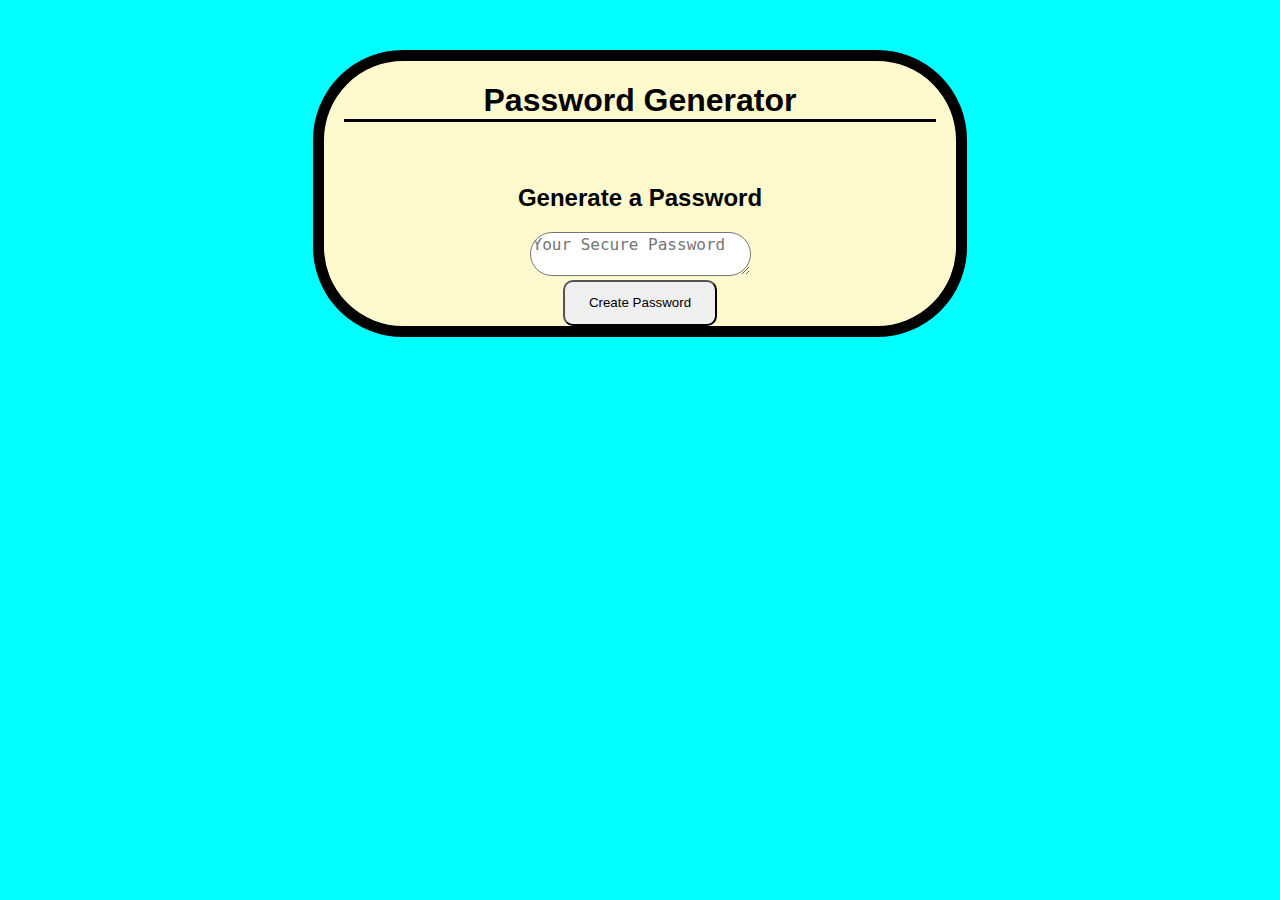
<file: Assests/index.html>
<!DOCTYPE html>
<html lang="en">
  <head>
    <meta charset="UTF-8" />
    <meta name="viewport" content="width=device-width, initial-scale=1.0" />
    <meta http-equiv="X-UA-Compatible" content="ie=edge" />
    <title>Password Generator</title>
    <link rel="stylesheet" href="style.css" />
  </head>
  <body>
    <div class="wrapper">
      <header>
        <h1>Password Generator</h1>
      </header>
      <div class="card">
        <div class="card-header">
          <h2>Generate a Password</h2>
        </div>
        <div class="card-body">
          <textarea
            readonly
            id="password"
            placeholder="Your Secure Password"
            aria-label="Generated Password"
          ></textarea>
        </div>
        <div class="card-footer">
          <button id="generate" class="btn">Create Password</button>
        </div>
      </div>
    </div>
    <script src="script.js"></script>
  </body>
</html>
</file>
<file: Assests/style.css>
body {
    background-color: #00ffff;
}

html {
    font-family: 'Secular One', sans-serif;
}

h1 {
    font-family: 'Secular One', sans-serif;
    border-bottom: solid; block-size:auto;
}

header {
    text-align: center;
    padding: 20px;
    padding-top: 0px;
  }
.wrapper {
margin: 50px auto;
text-align: center;
width: 50%;
height: auto;
border: 11px solid #000000;
border-radius: 90px;
position: relative;
background-color:#FFFACD;
font-family: 'Secular One', sans-serif;
}*/
  .card {
    border-radius: 30px;
    border-width: 1px;
    box-shadow: rgba(0, 0, 0, 0.45) 0px 2px 8px 0px;
    font-family: 'Secular One', sans-serif;
    color: #000000;
    font-size: 18px;
    margin: 0 auto;
    max-width: 800px;
    padding: 30px 40px;
  }
  
  .btn {
    line-height: 22px;
    border-radius: 10px;
    padding: 10px 24px;
    cursor:-webkit-grab;
  }

  #password {
    font-size: 1rem;
    border-radius: 30px;
  }
</file>
